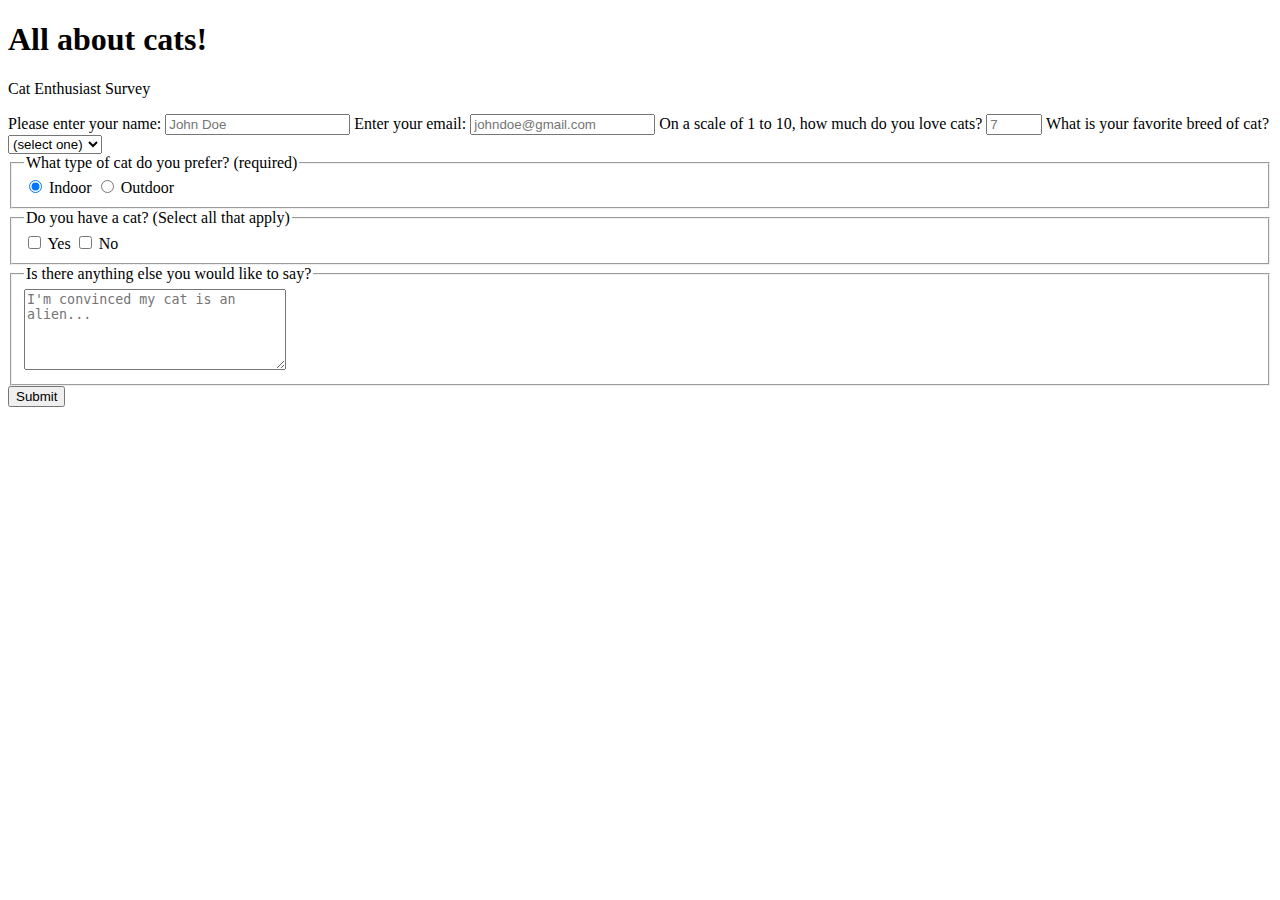
<file: Project1/index.html>
<!DOCTYPE html>
<html lang="en">
  <head>
    <meta charset="UTF-8">
    <title>All about cats!</title>
    <link rel="stylesheet" href="styles.css" />
  </head>
  <body> 
    <h1 id="title">All about cats!</h1>
    <p id="description">Cat Enthusiast Survey</p>
    <form id="survey-form">
      <label id="name-label" for="name">
        Please enter your name:
        <input id="name" type="text" placeholder="John Doe" required>
      </label>
      <label id="email-label" for="email">
        Enter your email:
        <input id="email" type="email" required placeholder="johndoe@gmail.com">
      </label>
      <label id="number-label" for="number">
        On a scale of 1 to 10, how much do you love cats?
        <input id="number" min="1" max="10" type="number" placeholder="7">
      </label>
      <label for="dropdown">What is your favorite breed of cat?</label>
      <select id="dropdown" name="dropdown" required>
        <option value="">(select one)</option>
        <option value="1">Siamese</option>
        <option value="2">Persian</option>
        <option value="3">Maine Coon</option>
        <option value="4">Tabby</option>
        <option value="5">Other</option>
      </select>
      <fieldset>
        <legend>What type of cat do you prefer? (required)</legend>
        <label for="indoor-cats">
          <input id="indoor-cats" type="radio" name="cat-type" value="indoor" class="inline" checked> Indoor
        </label>
        <label for="outdoor-cats">
          <input id="outdoor-cats" type="radio" name="cat-type" value="outdoor" class="inline"> Outdoor
        </label>
      </fieldset>
      <fieldset>
        <legend>Do you have a cat? (Select all that apply)</legend>
        <label><input type="checkbox" name="has-cat" value="yes"> Yes</label>
        <label><input type="checkbox" name="has-cat" value="no"> No</label>
      </fieldset>
      <fieldset>
        <legend>Is there anything else you would like to say?</legend>
        <textarea id="comments" name="comments" rows="5" cols="30" placeholder="I'm convinced my cat is an alien..."></textarea>
      </fieldset>
      <input id="submit" type="submit" value="Submit">
    </form>
  </body>
</html>
</file>
<file: Project1/styles.css>
<link rel="stylesheet" href="styles.css">
/* 
body {
  width: 100%;
  height: 100vh;
  margin: 0;
  background-color: #1b1b32;
  color: #f5f6f7;
  font-family: Tahoma;
  font-size: 16px;
}

h1, p {
  margin: 1em auto;
  text-align: center;
}

form {
  width: 60vw;
  max-width: 500px;
  min-width: 300px;
  margin: 0 auto;
  padding-bottom: 2em;
}

fieldset {
  border: none;
  padding: 2rem 0;
  border-bottom: 3px solid #3b3b4f;
}

fieldset:last-of-type {
  border-bottom: none;
}

label {
  display: block;
  margin: 0.5rem 0;
}

input,
textarea,
select {
  margin: 10px 0 0 0;
  width: 100%;
  min-height: 2em;
}

input, textarea {
  background-color: #0a0a23;
  border: 1px solid #0a0a23;
  color: #ffffff;
}

.inline {
  width: unset;
  margin: 0 0.5em 0 0;
  vertical-align: middle;
}

input[type="submit"] {
  display: block;
  width: 60%;
  margin: 1em auto;
  height: 2em;
  font-size: 1.1rem;
  background-color: #3b3b4f;
  border-color: white;
  min-width: 300px;
}

input[type="file"] {
  padding: 1px 2px;
}

.inline{
  display: inline; 
}

 */
</file>
